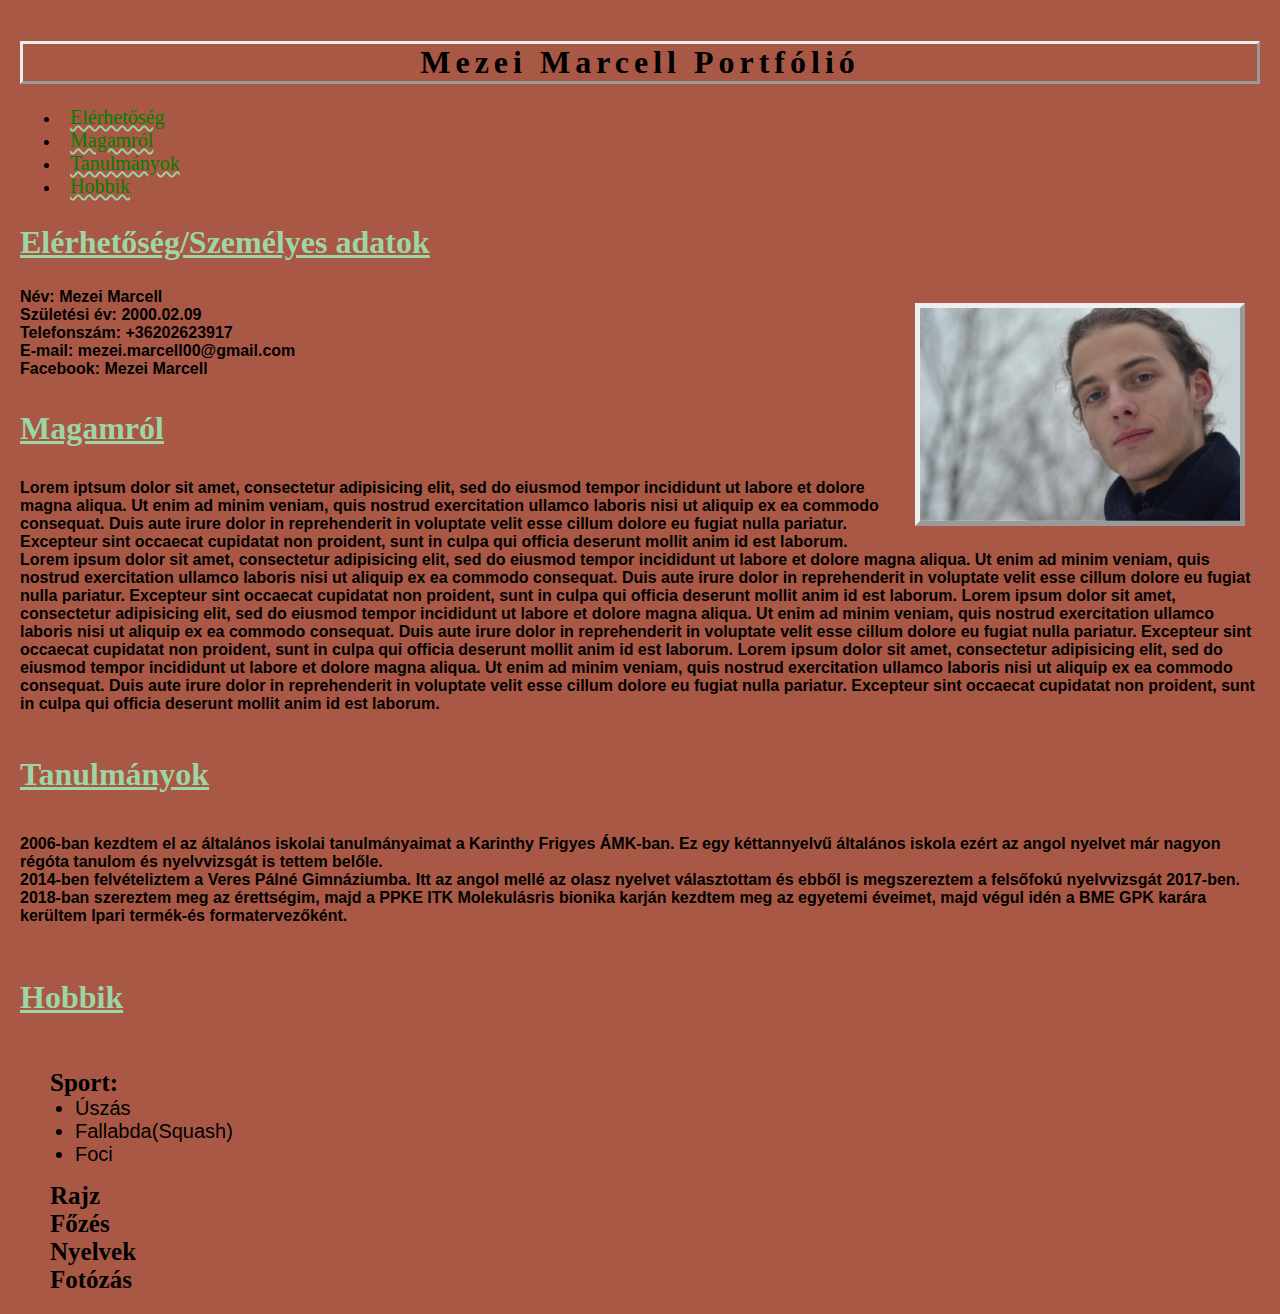
<file: index.html>
<!DOCTYPE html>
<html>
<html lang = "en">
 <head>
  <meta name="viewport" content="width=device-width, initial scale=1.0">
  <link rel="stylesheet"  href="">
  <meta charset="utf-8">
  <title>Mezei Marcell Portfólió</title>
  <link rel="stylesheet" type="text/css" href="css.css">

</head>

<body>
	<div>
		<h1>
			Mezei Marcell Portfólió


		</h1>

		<nav>
			<ul>
				<li>
					<a href="#elerhetoseg">Elérhetőség</a>
				</li>
				<li>
					<a href="#magamrol">Magamról</a>
				</li>
				<li>
					<a href="#tanulmanyok">Tanulmányok</a>
				</li>							
				<li>
					<a href="#hobbik">Hobbik</a>
				</li>
				
				

			</ul>
		</nav>


	</div>

  <div id=elerhetoseg>
  	<h2>
  		Elérhetőség/Személyes adatok

  	</h2>
  	    <img src="marci.jpg" alt="Mezei Marcell" style="float:right">
  	<p>

		Név: Mezei Marcell<br>
		Születési év: 2000.02.09<br>
  		Telefonszám: +36202623917<br>
  		E-mail: mezei.marcell00@gmail.com<br>
  		Facebook: Mezei Marcell<br>
  		
  		
		

  	</p>


  </div>

<div id=magamrol>
	<h3>
		Magamról
	</h3>
 <p>
 	Lorem iptsum dolor sit amet, consectetur adipisicing elit, sed do eiusmod
 		tempor incididunt ut labore et dolore magna aliqua. Ut enim ad minim veniam,
 		quis nostrud exercitation ullamco laboris nisi ut aliquip ex ea commodo
 		consequat. Duis aute irure dolor in reprehenderit in voluptate velit esse
 		cillum dolore eu fugiat nulla pariatur. Excepteur sint occaecat cupidatat non
 		proident, sunt in culpa qui officia deserunt mollit anim id est laborum.	
 		Lorem ipsum dolor sit amet, consectetur adipisicing elit, sed do eiusmod
 		tempor incididunt ut labore et dolore magna aliqua. Ut enim ad minim veniam,
 		quis nostrud exercitation ullamco laboris nisi ut aliquip ex ea commodo
 		consequat. Duis aute irure dolor in reprehenderit in voluptate velit esse
 		cillum dolore eu fugiat nulla pariatur. Excepteur sint occaecat cupidatat non
 		proident, sunt in culpa qui officia deserunt mollit anim id est laborum.	

Lorem ipsum dolor sit amet, consectetur adipisicing elit, sed do eiusmod
 		tempor incididunt ut labore et dolore magna aliqua. Ut enim ad minim veniam,
 		quis nostrud exercitation ullamco laboris nisi ut aliquip ex ea commodo
 		consequat. Duis aute irure dolor in reprehenderit in voluptate velit esse
 		cillum dolore eu fugiat nulla pariatur. Excepteur sint occaecat cupidatat non
 		proident, sunt in culpa qui officia deserunt mollit anim id est laborum.	
Lorem ipsum dolor sit amet, consectetur adipisicing elit, sed do eiusmod
 		tempor incididunt ut labore et dolore magna aliqua. Ut enim ad minim veniam,
 		quis nostrud exercitation ullamco laboris nisi ut aliquip ex ea commodo
 		consequat. Duis aute irure dolor in reprehenderit in voluptate velit esse
 		cillum dolore eu fugiat nulla pariatur. Excepteur sint occaecat cupidatat non
 		proident, sunt in culpa qui officia deserunt mollit anim id est laborum.	



 </p>

</div>

<div id="tanulmanyok">
	<h4>
		Tanulmányok
	</h4>
<p>
	2006-ban kezdtem el az általános iskolai tanulmányaimat a Karinthy Frigyes ÁMK-ban. Ez egy kéttannyelvű általános iskola ezért az angol nyelvet már nagyon régóta tanulom és nyelvvizsgát is tettem belőle. <br>
	2014-ben felvételiztem a Veres Pálné Gimnáziumba. Itt az angol mellé az olasz nyelvet választottam és ebből is megszereztem a felsőfokú nyelvvizsgát 2017-ben. <br>
	2018-ban szereztem meg az érettségim, majd a PPKE ITK Molekulásris bionika karján kezdtem meg az egyetemi éveimet, majd végul idén a BME GPK karára kerültem Ipari termék-és formatervezőként. 


</p>

</div>


<div id="hobbik">
	<h5>
		Hobbik
	</h5>
<dl>
	<dt>Sport:</dt>
	<dd>
		<li>Úszás</li>
		<li>Fallabda(Squash)</li>
		<li>Foci</li>
	</dd>


</dl>
<dt>Rajz</dt>
<dt>Főzés</dt>
<dt>Nyelvek</dt>
<dt>Fotózás</dt>



</div>


</body>
</file>
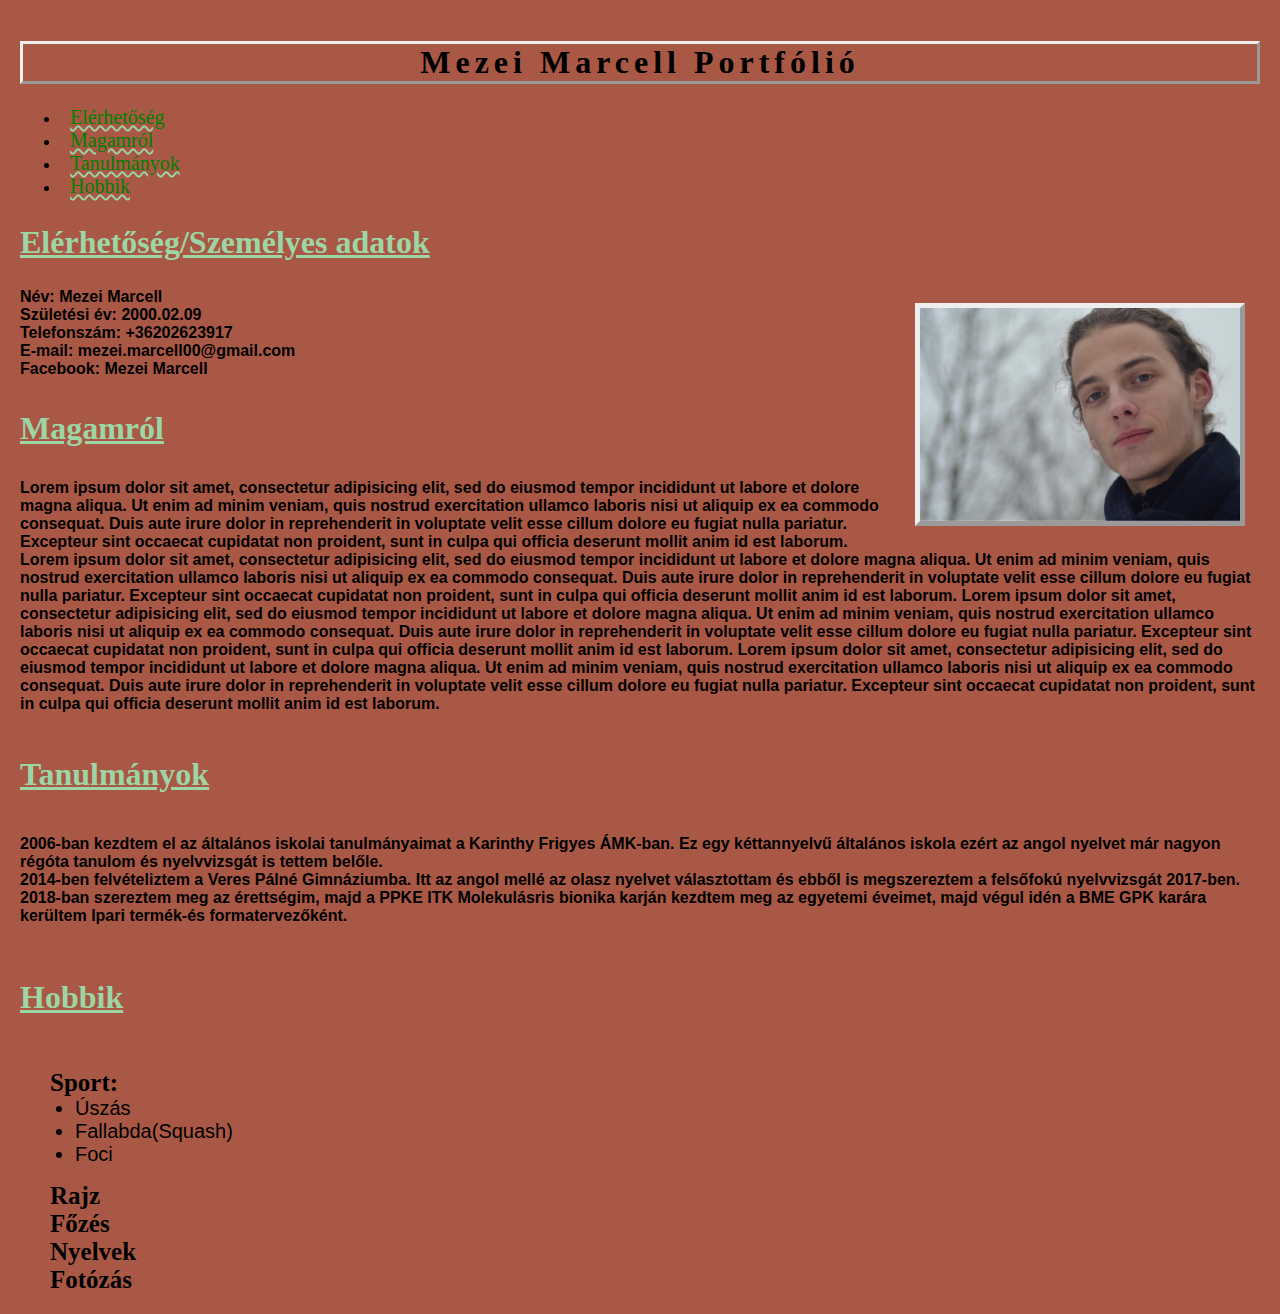
<file: portfólió.html>
<!DOCTYPE html>
<html>
<html lang = "en">
 <head>
  <meta name="viewport" content="width=device-width, initial scale=1.0">
  <link rel="stylesheet"  href="">
  <meta charset="utf-8">
  <title>Mezei Marcell Portfólió</title>
  <link rel="stylesheet" type="text/css" href="css.css">

</head>

<body>
	<div>
		<h1>
			Mezei Marcell Portfólió


		</h1>

		<nav>
			<ul>
				<li>
					<a href="#elerhetoseg">Elérhetőség</a>
				</li>
				<li>
					<a href="#magamrol">Magamról</a>
				</li>
				<li>
					<a href="#tanulmanyok">Tanulmányok</a>
				</li>							
				<li>
					<a href="#hobbik">Hobbik</a>
				</li>
				
				

			</ul>
		</nav>


	</div>

  <div id=elerhetoseg>
  	<h2>
  		Elérhetőség/Személyes adatok

  	</h2>
  	    <img src="marci.jpg" alt="Mezei Marcell" style="float:right">
  	<p>

		Név: Mezei Marcell<br>
		Születési év: 2000.02.09<br>
  		Telefonszám: +36202623917<br>
  		E-mail: mezei.marcell00@gmail.com<br>
  		Facebook: Mezei Marcell<br>
  		
  		
		

  	</p>


  </div>

<div id=magamrol>
	<h3>
		Magamról
	</h3>
 <p>
 	Lorem ipsum dolor sit amet, consectetur adipisicing elit, sed do eiusmod
 		tempor incididunt ut labore et dolore magna aliqua. Ut enim ad minim veniam,
 		quis nostrud exercitation ullamco laboris nisi ut aliquip ex ea commodo
 		consequat. Duis aute irure dolor in reprehenderit in voluptate velit esse
 		cillum dolore eu fugiat nulla pariatur. Excepteur sint occaecat cupidatat non
 		proident, sunt in culpa qui officia deserunt mollit anim id est laborum.	
 		Lorem ipsum dolor sit amet, consectetur adipisicing elit, sed do eiusmod
 		tempor incididunt ut labore et dolore magna aliqua. Ut enim ad minim veniam,
 		quis nostrud exercitation ullamco laboris nisi ut aliquip ex ea commodo
 		consequat. Duis aute irure dolor in reprehenderit in voluptate velit esse
 		cillum dolore eu fugiat nulla pariatur. Excepteur sint occaecat cupidatat non
 		proident, sunt in culpa qui officia deserunt mollit anim id est laborum.	

Lorem ipsum dolor sit amet, consectetur adipisicing elit, sed do eiusmod
 		tempor incididunt ut labore et dolore magna aliqua. Ut enim ad minim veniam,
 		quis nostrud exercitation ullamco laboris nisi ut aliquip ex ea commodo
 		consequat. Duis aute irure dolor in reprehenderit in voluptate velit esse
 		cillum dolore eu fugiat nulla pariatur. Excepteur sint occaecat cupidatat non
 		proident, sunt in culpa qui officia deserunt mollit anim id est laborum.	
Lorem ipsum dolor sit amet, consectetur adipisicing elit, sed do eiusmod
 		tempor incididunt ut labore et dolore magna aliqua. Ut enim ad minim veniam,
 		quis nostrud exercitation ullamco laboris nisi ut aliquip ex ea commodo
 		consequat. Duis aute irure dolor in reprehenderit in voluptate velit esse
 		cillum dolore eu fugiat nulla pariatur. Excepteur sint occaecat cupidatat non
 		proident, sunt in culpa qui officia deserunt mollit anim id est laborum.	



 </p>

</div>

<div id="tanulmanyok">
	<h4>
		Tanulmányok
	</h4>
<p>
	2006-ban kezdtem el az általános iskolai tanulmányaimat a Karinthy Frigyes ÁMK-ban. Ez egy kéttannyelvű általános iskola ezért az angol nyelvet már nagyon régóta tanulom és nyelvvizsgát is tettem belőle. <br>
	2014-ben felvételiztem a Veres Pálné Gimnáziumba. Itt az angol mellé az olasz nyelvet választottam és ebből is megszereztem a felsőfokú nyelvvizsgát 2017-ben. <br>
	2018-ban szereztem meg az érettségim, majd a PPKE ITK Molekulásris bionika karján kezdtem meg az egyetemi éveimet, majd végul idén a BME GPK karára kerültem Ipari termék-és formatervezőként. 


</p>

</div>


<div id="hobbik">
	<h5>
		Hobbik
	</h5>
<dl>
	<dt>Sport:</dt>
	<dd>
		<li>Úszás</li>
		<li>Fallabda(Squash)</li>
		<li>Foci</li>
	</dd>


</dl>
<dt>Rajz</dt>
<dt>Főzés</dt>
<dt>Nyelvek</dt>
<dt>Fotózás</dt>



</div>


</body>
</file>
<file: css.css>
body{

	margin: 0;
	background-color: #A95846 ;
    padding: 20px;

}




h1{
 margin: : 10em;
 letter-spacing: 5px;
 text-align: center;
 border-style: outset; 
 border color: black;
 border width: 5px 10px 15px 20px;
 font-family:verdana;
}
  img{
  width: 20em;
  	margin:15px; 
    border-width: 5px;
    border-style: outset;
    border color: #A95846; 


  }

h2{

	font-size: 2em;
	color: #9CD6A4;
	margin left: 20px;
	text-decoration: underline;
}
h3{
    font-size: 2em;
	color: #9CD6A4;
	margin left: 20px;
	text-decoration: underline;

}
h4{
	font-size: 2em;
	color: #9CD6A4;
	margin left: 20px;
	text-decoration: underline;
}
h5{

	font-size: 2em;
	color: #9CD6A4;
	margin left: 20px;
	text-decoration: underline;
}

dt{
	 color: black;
	  font-weight: bold;
	  font-size: 25px;
	  margin-left: 30px;
	}

dd{

	margin-left: 55px;
	font-size: 20px;
	font-family: Helvetica;
}
p{
	font-family: Helvetica;
	 font-weight: 600; 
}	

 
nav ul li a
{
	margin: 5px;
	padding: 5px;
	overflow: hidden;
	text-decoration: underline wavy #9CD6A4;
	color: green;
	font-size: 20px;
	
}
</file>
